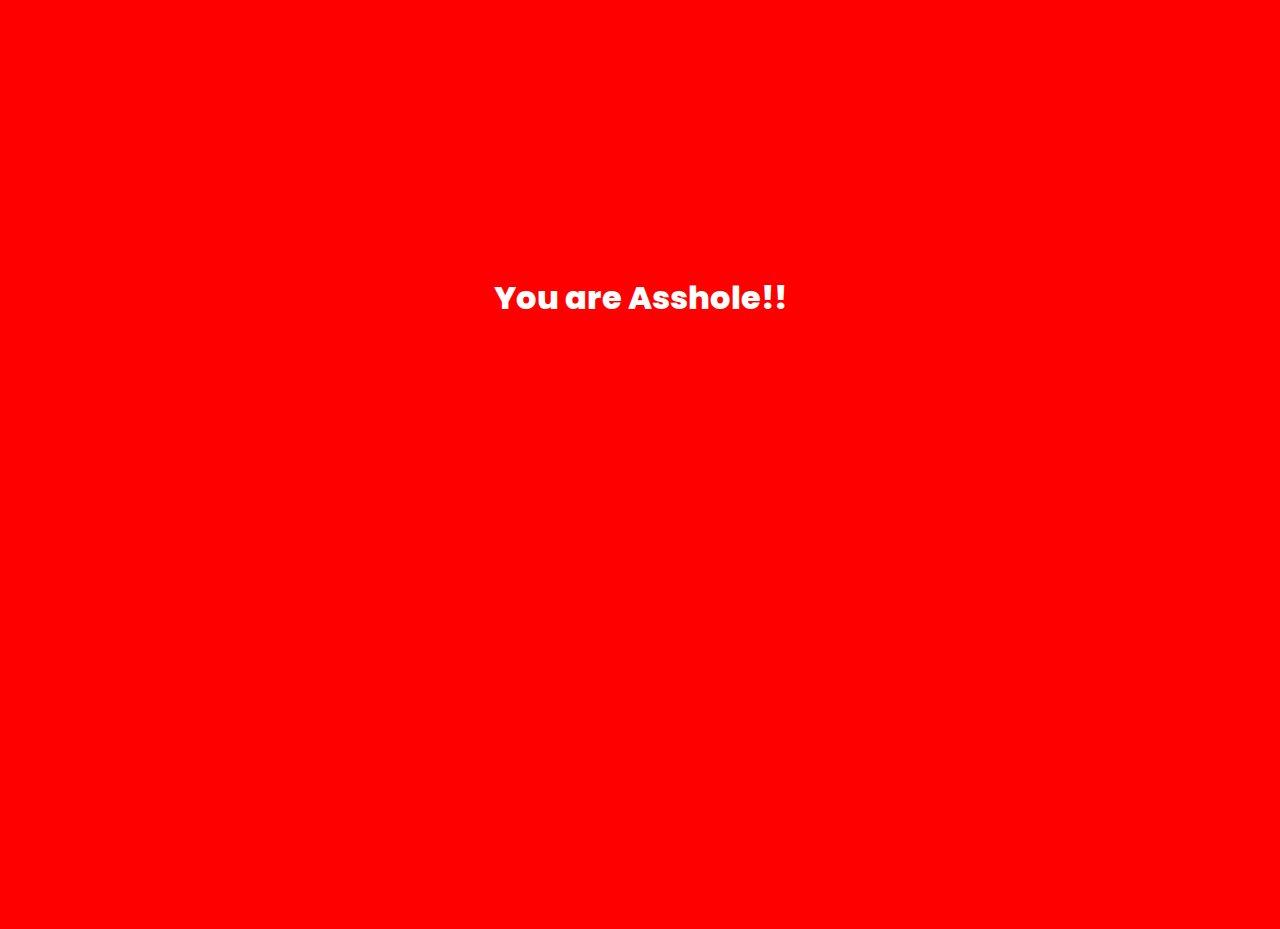
<file: index.html>
<!DOCTYPE html>
<html>
<head>
	<meta charset="utf-8">
	<meta name="viewport" content="width=device-width, initial-scale=1">
	<title>You are Mother fucker!!</title>
	<link href="https://fonts.googleapis.com/css2?family=Poppins:wght@700&display=swap" rel="stylesheet">
</head>
<style type="text/css">
	body{
		font-family: 'Poppins', sans-serif;
		height: 100vh;
		background-color: red;
	}
	.asshole{
		padding-top: 20%;
		font-weight: 800;
		color: white;
		display: flex;
		justify-content: center;
		justify-items: center;

	}
</style>
<body>
	<h1 class="asshole">You are Asshole!!</h1>
</body>
</html>
</file>
